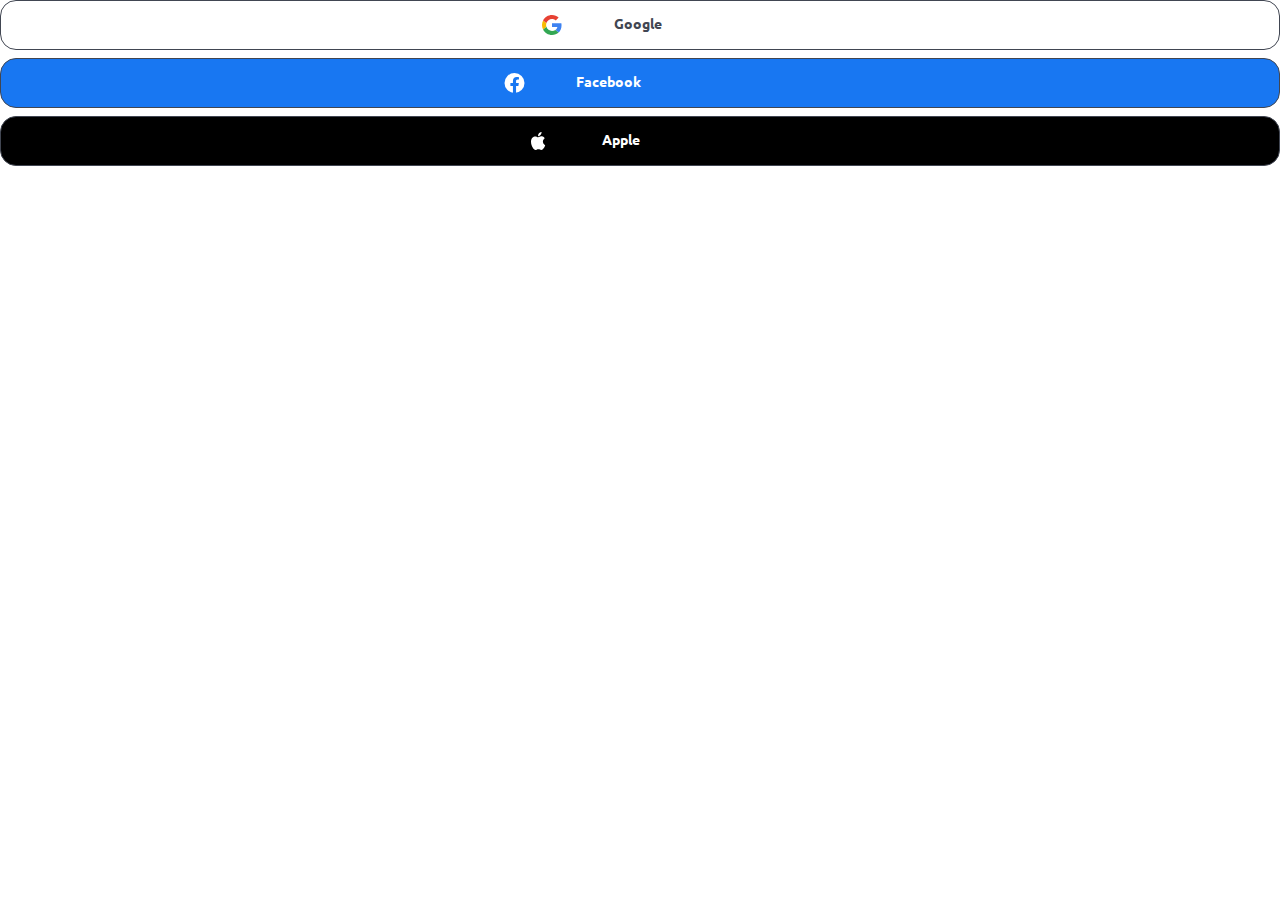
<file: a.htm>
<!DOCTYPE html PUBLIC "-//W3C//DTD XHTML 1.0 Strict//EN" "http://www.w3.org/TR/xhtml1/DTD/xhtml1-strict.dtd">
<html xmlns="http://www.w3.org/1999/xhtml" xml:lang="en"><head>
		<title>Social Login | oneall.com</title>
		<meta http-equiv="content-type" content="text/html; charset=UTF-8">
		<meta name="robots" content="noindex, noarchive, follow">
		<link rel="stylesheet" type="text/css" href="./a_data/oneall-deriv.css">
		
		<script type="text/javascript" src="./a_data/library.js"></script>			
	</head>
	<body class="plugin" id="social_login">			
	
		<div class="frame" id="social_login_frame">		
                    <div class="footer">			
				
				<div id="message"></div>
			<div id="content">
				<div id="providers" class="providers providers_unpaginated">
<div class="providers_group" id="providers_group_1">
<div class="providers_block" role="application">
<div class="providers_row">
<div class="provider" id="provider_google">
<a class="button" id="button_google" href="#" rel="nofollow" title="Connexion avec Google" role="button" aria-label="Connexion avec Google" aria-haspopup="true">
<span class="login_with_name" style="font-size:0;height:1px;overflow:hidden;display:block;">Connexion avec Google</span><span class="tick"></span></a><div class="name" id="name_google">Google</div>
</div>
<div class="provider" id="provider_facebook">
<a class="button" id="button_facebook" href="#" rel="nofollow" title="Connexion avec Facebook" role="button" aria-label="Connexion avec Facebook" aria-haspopup="true"><span class="login_with_name" style="font-size:0;height:1px;overflow:hidden;display:block;">Connexion avec Facebook</span><span class="tick"></span></a><div class="name" id="name_facebook">Facebook</div></div><div class="provider" id="provider_apple"><a class="button" id="button_apple" href="#" rel="nofollow" title="Connexion avec Apple" role="button" aria-label="Connexion avec Apple" aria-haspopup="true"><span class="login_with_name" style="font-size:0;height:1px;overflow:hidden;display:block;">Connexion avec Apple</span><span class="tick"></span></a><div class="name" id="name_apple">Apple</div></div></div></div></div></div>			
			</div>	
			<div class="clear"></div>
			<div class="footer">			
				
				<div id="message"></div>
			</div>	
		</div>		

</body></html>
</file>
<file: a_data/oneall-deriv.css>
@import "https://fonts.googleapis.com/css2?family=Ubuntu:wght@400;700&display=swap";:root{--color-white: #ffffff;--color-grey:#414652;--color-grey-1: #777777;--color-blue:#1877F2;--color-black:#000000;--text-size-s: 1.6rem}html{font-size:62.5%}body{margin:0}.plugin{margin:0}.plugin #providers .providers_group .providers_block{overflow:hidden;clear:both}.plugin #providers .providers_group .providers_block .providers_row{clear:both;display:flex;justify-content:center;flex-direction:column;gap:.8rem}@media screen and (max-width:400px){.plugin #providers .providers_group .providers_block .providers_row{flex-direction:column;gap:.8rem}}.provider#provider_google{background:var(--color-white);color:var(--color-grey-1)}.provider#provider_facebook{background:var(--color-blue);color:var(--color-white)}.provider#provider_apple{background:var(--color-black);color:var(--color-white)}.provider{border-radius:16px;border:.5px solid var(--color-grey);position:relative;font-weight:700;font-size:14px;line-height:20px}@media screen and (max-width:400px){.provider+.provider{margin-left:unset;margin-top:10px}}.provider a.button{background-position-y:center;background-repeat:no-repeat;border-radius:4px;padding:5px 0;box-sizing:border-box;height:4.8rem;display:flex;justify-content:center;align-items:center;text-decoration:none;transition:background-color .2s}@media screen and (max-width:480px){.provider a.button{height:38px}}.provider a.button span{display:none!important;line-height:20px;font-size:14px!important;height:20px!important;font-weight:700;position:absolute;top:22%;left:36%}.provider a.button#button_google{background-image:url([data-uri]);background-position-x:43%;color:var(--color-grey)}.provider a.button#button_facebook{background-image:url([data-uri]);background-position-x:40%;color:var(--color-white)}.provider a.button#button_apple{background-image:url([data-uri]);background-position-x:42%;color:var(--color-white)}.provider .name{position:absolute;top:25%;line-height:20px;font-size:14px;cursor:pointer;user-select:none;font-family:ubuntu,sans-serif!important;font-style:normal;display:block!important;font-weight:700}.provider .name#name_google{left:48%;color:var(--color-grey)}.provider .name#name_facebook{left:45%}.provider .name#name_apple{left:47%}@media screen and (max-width:400px){.provider a.button#button_google{background-position-x:43%}.provider a.button#button_facebook{background-position-x:40%}.provider a.button#button_apple{background-position-x:42%}.provider .name#name_facebook{left:46%}}
</file>
